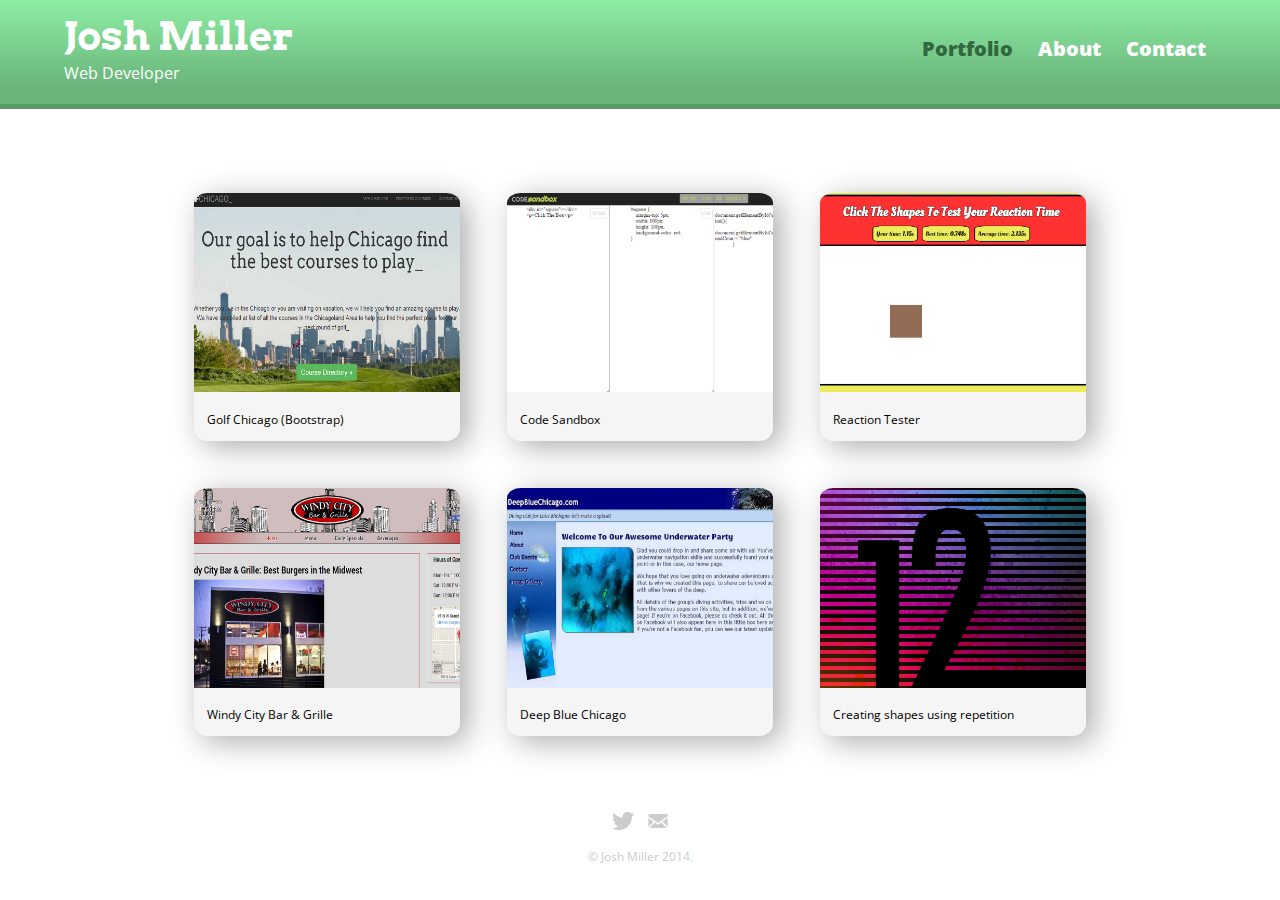
<file: index.html>
<!DOCTYPE html>
<html>
  <head>
    <meta charset="utf-8">
    <title>Josh Miller | Developer</title>
    <link rel="stylesheet" href="css/normalize.css">
    <link href='http://fonts.googleapis.com/css?family=Arvo|Open+Sans:400,400italic,700,700italic,800' rel='stylesheet' type='text/css'>
    <link rel="stylesheet" href="css/main.css">
    <link rel="stylesheet" href="css/responsive.css">
    <link rel="icon" type="image/ico" href="jmdicon.ico">
    <meta name="viewport" content="width=device-width, initial-scale=1.0">
  </head>
  <body>
    <header>
      <a href="index.html" id="logo">
        <h1>Josh Miller</h1>
        <h2>Web Developer</h2>
      </a>
      <nav>
        <ul>
          <li><a href="index.html" class="selected">Portfolio</a></li>
          <li><a href="about.html">About</a></li>
          <li><a href="contact.html">Contact</a></li>
        </ul>  
      </nav>
    </header>
    <div id="wrapper">
      <section>
        <ul id="gallery">
          <li>
            <a href="http://www.golfchicago.info" target="_blank">
              <img src="img/golfchicago.jpg" alt="GolfChicago.info">
              <p>Golf Chicago (Bootstrap)</p>
            </a>
          </li>
          <li>
            <a href="http://jsbin.com/zikahu/2" target="_blank">
              <img src="img/codesandbox.jpg" alt="Code Sandbox">
              <p>Code Sandbox</p>
            </a>
          </li>
           <li>
            <a href="http://jsbin.com/hohire/1" target="_blank">
              <img src="img/reaction.jpg" alt="Reaction Tester">
              <p>Reaction Tester</p>
            </a>
          </li>
           <li>
            <a href="http://www.windycitybarandgrille.com" target="_blank">
              <img src="img/windycity.jpg" alt="WindyCityBarandGrille.com">
              <p>Windy City Bar & Grille</p>
            </a>
          </li>
           <li>
            <a href="http://www.deepbluechicago.com" target="_blank">
              <img src="img/deepblue.jpg" alt="DeepBlueChicago.com">
              <p>Deep Blue Chicago</p>
            </a>
          </li>
           <li>
            <a href="img/numbers-12.jpg">
              <img src="img/numbers-12.jpg" alt="">
              <p>Creating shapes using repetition</p>
            </a>
          </li>
        </ul>
      </section>
      <footer>
        <a href="https://twitter.com/JoshMiller686"><img src="img/twitter-ico.png" alt="Twitter Logo" class="social-icon"></a>
        <a href="mailto:jmiller686@gmail.com"><img src="img/email-wrap.png" alt="Email Logo" class="social-icon"></a>
        <p>&copy; Josh Miller 2014.</p>
      </footer>
    </div>
  </body>
</html>
</file>
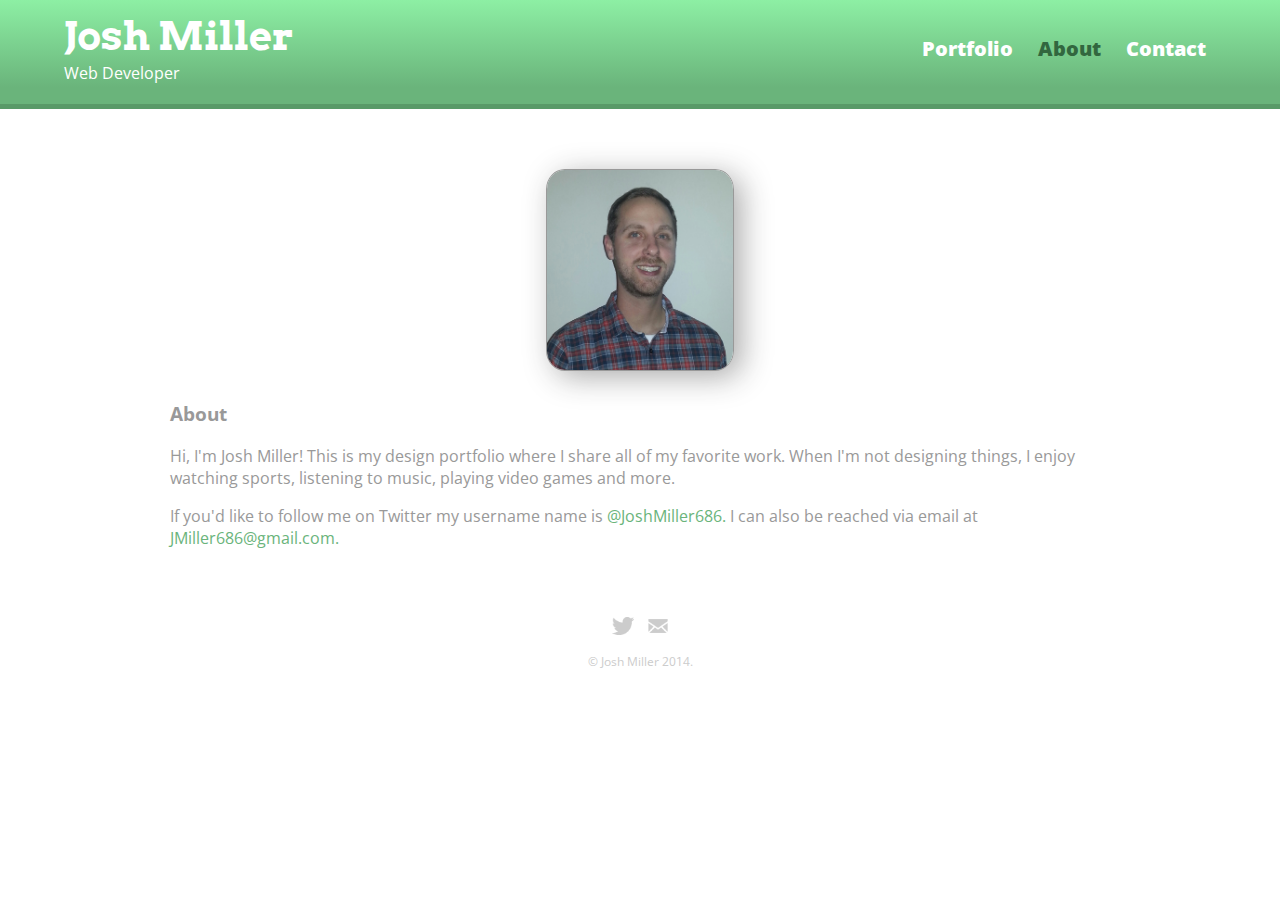
<file: about.html>
<!DOCTYPE html>
<html>
  <head>
    <meta charset="utf-8">
    <title>Josh Miller | Designer</title>
    <link rel="stylesheet" href="css/normalize.css">
    <link href='http://fonts.googleapis.com/css?family=Arvo|Open+Sans:400,400italic,700,700italic,800' rel='stylesheet' type='text/css'>
    <link rel="stylesheet" href="css/main.css">
    <link rel="stylesheet" href="css/responsive.css">
    <link rel="icon" type="image/ico" href="jmdicon.ico">
    <meta name="viewport" content="width=device-width, initial-scale=1.0">
  </head>
  <body>
    <header>
      <a href="index.html" id="logo">
        <h1>Josh Miller</h1>
        <h2>Web Developer</h2>
      </a>
      <nav>
        <ul>
          <li><a href="index.html" >Portfolio</a></li>
          <li><a href="about.html" class="selected">About</a></li>
          <li><a href="contact.html">Contact</a></li>
        </ul>  
      </nav>
    </header>
    <div id="wrapper">
      <section>
        <img src="josh.jpg" alt="photograph of Josh Miller" class="profile-photo">
        <h3>About</h3>
        <p> Hi, I'm Josh Miller! This is my design portfolio where I share all of my favorite work. When I'm not designing things, I enjoy watching sports, listening to music, playing video games and more.</p>
        <p>If you'd like to follow me on Twitter my username name is <a href="http://twitter.com/JoshMiller686">@JoshMiller686.</a> I can also be reached via email at <a href="mailto:jmiller686@gmail.com">JMiller686@gmail.com.</a></p>
      </section>
      <footer>
        <a href="https://twitter.com/JoshMiller686"><img src="img/twitter-ico.png" alt="Twitter Logo" class="social-icon"></a>
        <a href="mailto:jmiller686@gmail.com"><img src="img/email-wrap.png" alt="Email Logo" class="social-icon"></a>
        <p>&copy; Josh Miller 2014.</p>
      </footer>
    </div>
  </body>
</html>
</file>
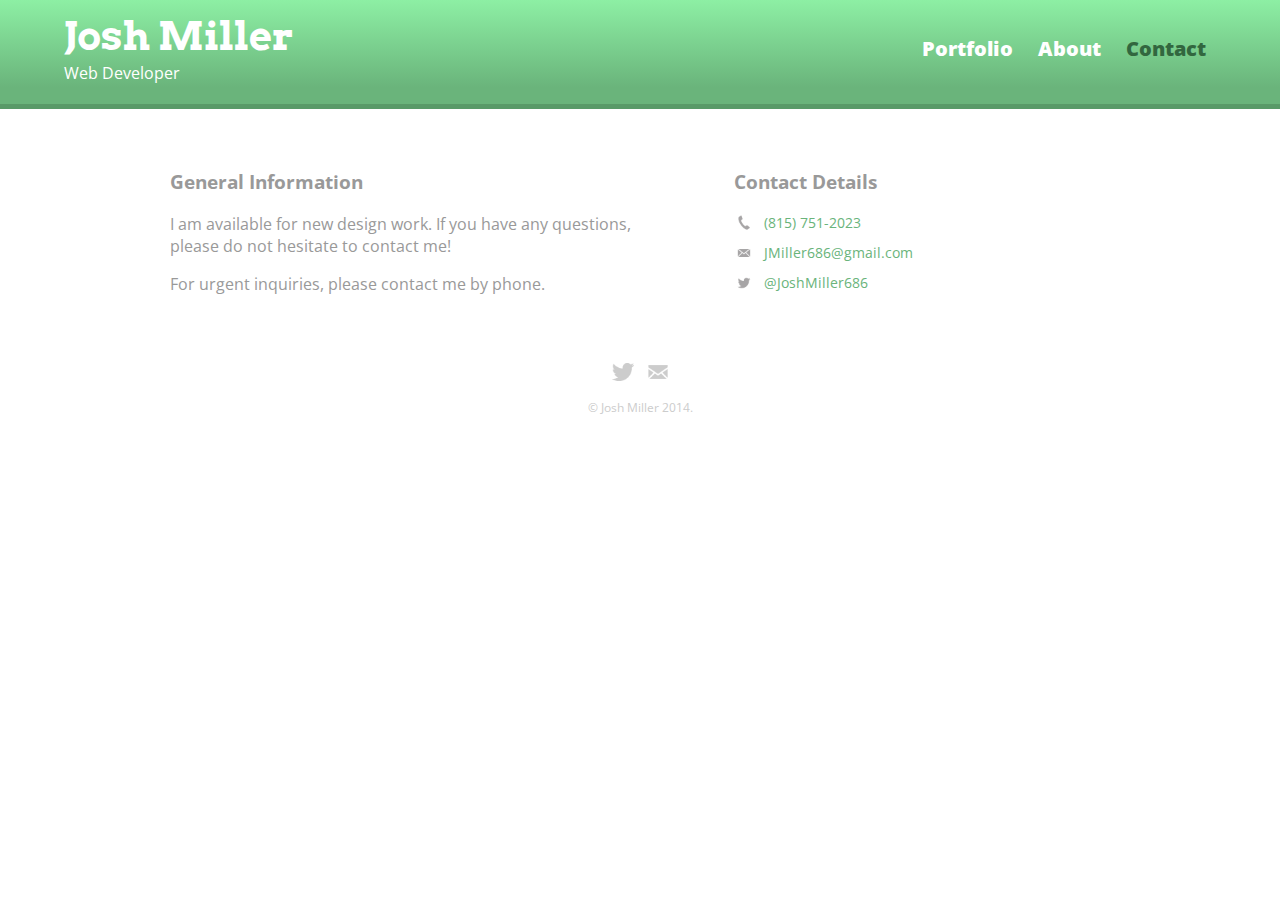
<file: contact.html>
<!DOCTYPE html>
<html>
  <head>
    <meta charset="utf-8">
    <title>Josh Miller | Designer</title>
    <link rel="stylesheet" href="css/normalize.css">
    <link href='http://fonts.googleapis.com/css?family=Arvo|Open+Sans:400,400italic,700,700italic,800' rel='stylesheet' type='text/css'>
    <link rel="stylesheet" href="css/main.css">
    <link rel="stylesheet" href="css/responsive.css">
    <link rel="icon" type="image/ico" href="jmdicon.ico">
    <meta name="viewport" content="width=device-width, initial-scale=1.0">
  </head>
  <body>
    <header>
      <a href="index.html" id="logo">
        <h1>Josh Miller</h1>
        <h2>Web Developer</h2>
      </a>
      <nav>
        <ul>
          <li><a href="index.html" >Portfolio</a></li>
          <li><a href="about.html">About</a></li>
          <li><a href="contact.html" class="selected">Contact</a></li>
        </ul>  
      </nav>
    </header>
    <div id="wrapper">
      <section id="primary">
        <h3>General Information</h3>
          <p>I am available for new design work.  If you have any questions, please do not hesitate to contact me!</p>
          <p>For urgent inquiries, please contact me by phone.</p>
      </section>
      <section id="secondary">
        <h3>Contact Details</h3>
          <ul class="contact-info">
            <li class="phone"><a href"tel:(815) 751-2023">(815) 751-2023</a></li>
            <li class="mail"><a href="mailto:JMiller686@gmail.com">JMiller686@gmail.com</a></li>
            <li class="twitter"><a href="http://twitter.com/intent/tweet?screen_name=JoshMiller686">@JoshMiller686</a></li>
          </ul>
      </section>
        
      <footer>
        <a href="https://twitter.com/JoshMiller686"><img src="img/twitter-ico.png" alt="Twitter Logo" class="social-icon"></a>
        <a href="mailto:jmiller686@gmail.com"><img src="img/email-wrap.png" alt="Email Logo" class="social-icon"></a>
        <p>&copy; Josh Miller 2014.</p>
      </footer>
    </div>
  </body>
</html>
</file>
<file: css/main.css>
/**************************************
General
***************************************/

body {
font-family: 'Open Sans', sans serrif;
}

#wrapper {
  max-width: 940px;
  margin: 0 auto; 
  padding: 0 5%;
}

a {
  text-decoration: none;
}

img  {
  max-width: 100%;
}

h3 {
  margin: 0 0 1em 0;
}


/**************************************
Heading
***************************************/

header {
  float: left;
  margin: 0 0 30px 0;
  padding: 5px 0 0 0;
  width: 100%;
}

#logo {
  text-align: center;
  margin: 0;
}

h1 {
  font-family:  'Arvo', Arial, sans-serif;
  margin: 15px 0;
  font-size: 1.75em;
  font-weight: bold;
  line-height: 0.8em;
}

h2 {
  font-size: .85em;
  margin: -5px 0 0;
  font-weight: normal;
}

/**************************************
Navigation
***************************************/

nav {
  text-align: center;
  padding: 10px 0;
  margin: 20px 0;
}

nav ul{
  list-style: none;
  margin: 0;
  padding: 0;
}

nav li {
  display: inline-block;
}

nav a {
  font-weight: 800;
  padding: 15px 10px;
}


/**************************************
Footer
***************************************/

footer {
  font-size: 0.75em;
  text-align: center;
  clear: both;
  padding-top: 50px;
  color: #ccc;  
}

.social-icon {
  width: 22px;
  height: 22px;
  margin: 0 5px;
}


/**************************************
PAGE: PORTFOLIO
***************************************/

#gallery {
  margin: 0;
  padding: 0;
  list-style: none;
}

#gallery li {
  float: left;
  width: 45%;
  margin: 2.5%;
  background-color: #f5f5f5;
  color: #000000;
  -webkit-box-shadow: 8px 6px 30px 0px rgba(38, 38, 38, 0.38);
  -moz-box-shadow:    8px 6px 30px 0px rgba(38, 38, 38, 0.38);
  box-shadow:         8px 6px 30px 0px rgba(38, 38, 38, 0.38);
  border-radius: 5%;

}

#gallery li a p {
  margin: 0;
  padding: 5%;
  font-size: 0.75em;
  color: #000000;
}

#gallery li img {
  border-radius: 5% 5% 0 0;
}

/**************************************
PAGE: ABOUT
***************************************/

.profile-photo {
  clear: left;
  display: block;
  max-width: 200px;
  height: 200px;
  margin: 0 auto 30px;
  border-radius: 10%;
  -webkit-box-shadow: 8px 6px 30px 0px rgba(38, 38, 38, 0.38);
  -moz-box-shadow:    8px 6px 30px 0px rgba(38, 38, 38, 0.38);
  box-shadow:         8px 6px 30px 0px rgba(38, 38, 38, 0.38);
  border: 1px solid;

}


/**************************************
PAGE: CONTACT
***************************************/

.contact-info {
  list-style: none;
  padding: 0;
  margin: 0;
  font-size: 0.9em;
}

.contact-info a {
  display: block;
  min-height: 20px;
  background-repeat: no-repeat;
  background-size: 20px 20px;
  padding: 0 0 0 30px;
  margin: 0 0 10px;
}

.contact-info li.phone a{
  background-image: url('../img/phone.png');
}

.contact-info li.mail a{
  background-image: url('../img/mail.png');
}

.contact-info li.twitter a{
  background-image: url('../img/twitter.png');
}

/**************************************
Colors
***************************************/

/* site body */
body {
  background-color: #fff;
  color: #999;
}

/* green header */
header {
  /*background: #6ab47b;*/
  border-color: #599a68;
	background: #8defa4; /* Old browsers */
background: -moz-linear-gradient(top,  #8defa4 0%, #6ab47b 84%); /* FF3.6+ */
background: -webkit-gradient(linear, left top, left bottom, color-stop(0%,#8defa4), color-stop(84%,#6ab47b)); /* Chrome,Safari4+ */
background: -webkit-linear-gradient(top,  #8defa4 0%,#6ab47b 84%); /* Chrome10+,Safari5.1+ */
background: -o-linear-gradient(top,  #8defa4 0%,#6ab47b 84%); /* Opera 11.10+ */
background: -ms-linear-gradient(top,  #8defa4 0%,#6ab47b 84%); /* IE10+ */
background: linear-gradient(to bottom,  #8defa4 0%,#6ab47b 84%); /* W3C */
filter: progid:DXImageTransform.Microsoft.gradient( startColorstr='#8defa4', endColorstr='#6ab47b',GradientType=0 ); /* IE6-9 */




}

/* nav background on mobile */
nav {
  background:  #599a68;
}

/* logo text */
h1, h2 {
  color: #fff;
}

/* links */
a {
  color: #6ab47b;
}

/* nav link */
nav a, nav a:visited {
  color: #fff;
}

/* selected nav link*/
nav a.selected, nav a:hover {
  color: #32673f;
}
</file>
<file: css/responsive.css>
@media screen and (min-width: 480px) {
 
  /**************************************
TWO COLUMN LAYOUT
***************************************/
  
  #primary {
    width: 50%;
    float:left;
  }
  
  #secondary {
    width: 40%;
    float: right;
  }
  

  
    /**************************************
PAGE: PORTFOLIO
***************************************/
  
  #gallery li {
    width: 28.3333%;
  }
  
    #gallery li: nth-child(4n) {
    clear:left;
    
       
    
    /**************************************
PAGE: ABOUT
***************************************/
    
    .profile-photo {
      float: left;
      margin: 0 5% 80px 0;
    }
}

@media screen and (min-width: 700px) {
        
    
    /**************************************
PAGE: HEADDER
***************************************/
    
    
    nav {
      background: none;
      float: right;
      font-size: 1.25em;
      margin-right: 5%;
      text-align: right;
      width: 45%;
    }
    
    #logo {
      float: left;
      margin-left: 5%;
      text-align: left;
      width: 45%;
    }
    
    h1 {
      font-size: 2.5em;
    }
    
    h2{
      font-size: 1em;
      margin-bottom: 20px;
    }
    
    header {
      border-bottom: 5px solid #599a68;
      margin-bottom: 60px;
    }
    

}
</file>
